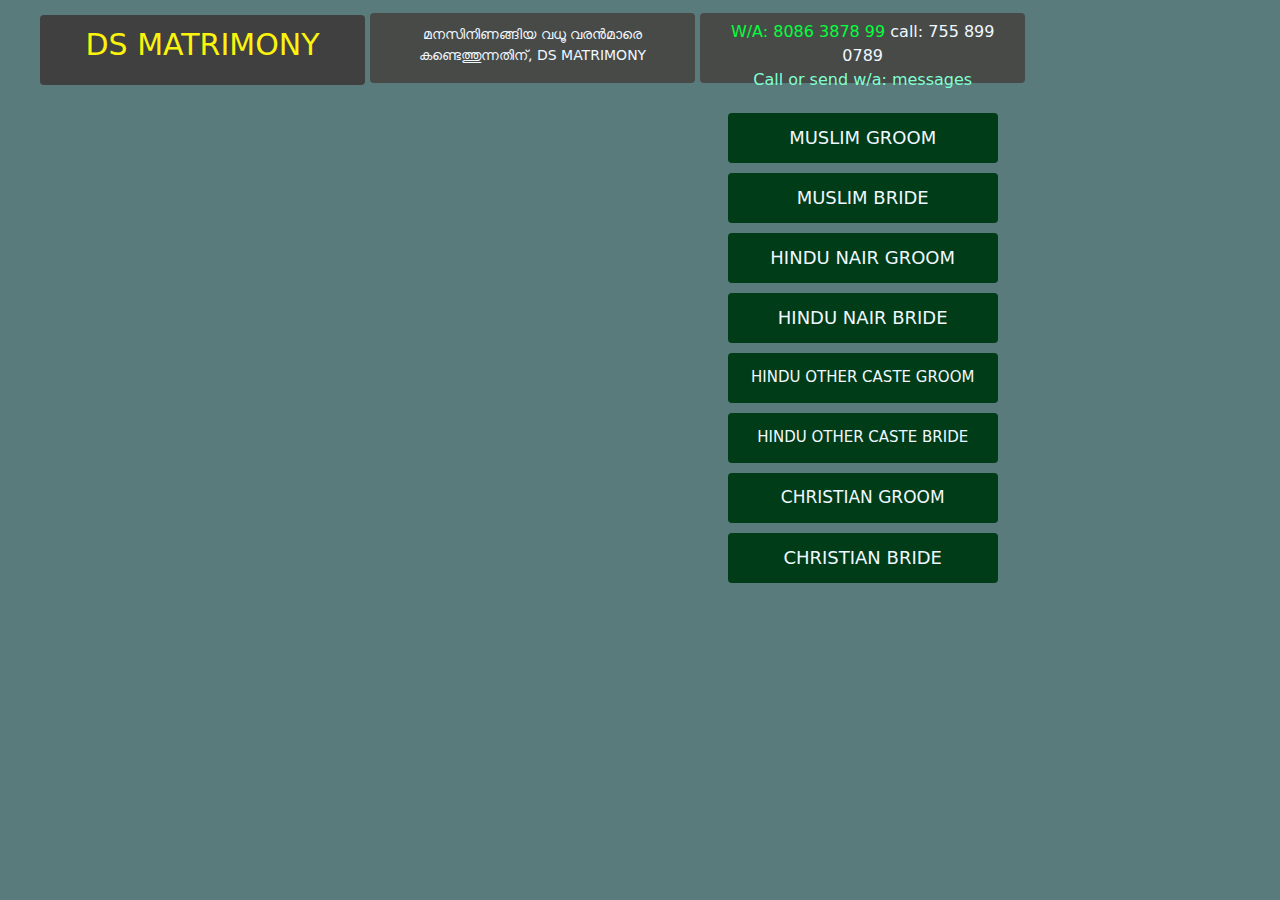
<file: index.html>
<!DOCTYPE HTML>
<html lang="en-US">
<head>
<meta chrset="UTF-8">
<meta http-equiv="X-UA-compatible" content="IE-edge">
<meta name="viewport" content="width=device-width">
<title>DSM-4</title>
<link rel="stylesheet" href="css/bootstrap.css" />
<link rel="stylesheet" href="css/mystyle.css" />
<link rel="stylesheet" href="https://cdnjs.cloudflare.com/ajax/libs/font-awesome/4.7.0/css/font-awesome.min.css">
   
</head>
    <style>
    
    		h1{
			text-align: justify;
			font-family: sans-serif;
			color: #fcf30d;
			margin-left: 10px;
			margin-right: 50px;
			margin-top: 0px;
            font-size: 25PX;
        
		}
        h2{font-size: 18px; 
            color: #46fc5b;
            text-align: justify;
            padding-left: 0px;
        }
		body{
			background-color: #5a7b7b;
			margin-left: 40px;
			margin-right: 90x;
		}
		
		div{padding: 5px;}
	
		img{height: 20px; width: 0px; padding: 3px;}
        
        button1{margin-top: 15PX;}
        button2{margin-top: 10px;}
        
     
        id2{color: aquamarine;}
        
        ID:hover{background-color: brown;}
        body:hover{background-color: #3c5555;}
        ID3:hover{background-color: brown;}
        ID5:hover{background-color: brown;}
        ID6{color: aliceblue;}
    
    </style>
<body>
        
  
    
        
      <button1 class="btn" style="width: 325px; height: 70px; background-color: #3f403f; color: #fcf30d; font-size: 30px;"><ID>DS MATRIMONY</ID></button1>
    
   
    
    
        
     <button2 class="btn" style="width: 325px; height: 70px; background-color: #484a48; color: aliceblue; font-size: 14px; padding-top: 10px;"><ID3>മനസിനിണങ്ങിയ വധൂ വരന്‍മാരെ<br>കണ്ടെത്തുന്നതിന്, DS MATRIMONY</ID3></button2>
  
    
    
     <button2 class="btn" style="width: 325px; height: 70px; background-color: #484a48; color: #01ff3c; font-size: 16px;">W/A: 8086 3878 99 <ID6>call: 755 899 0789</ID6><p style="color: aliceblue;"><id2>Call or send w/a: messages</id2></button2>
    
    
 
    
    
    
    
    
 <div class="container"><a href="1stp.htm">

  <button class="btn" style="width: 270px; height: 50px; background-color: #013c18; color: aliceblue; font-size: 18px;"><ID5>MUSLIM GROOM</ID5></button></a>
</div>
    
    
    
 <div class="container"><a href="2nd.html">

  <button class="btn" style="width: 270px; height: 50px; background-color: #013c18; color: aliceblue; font-size: 18px;"><ID5>MUSLIM BRIDE</ID5></button></a>
</div>
    
    
 <div class="container"><a href="page/3rd.html">

  <button class="btn" style="width: 270px; height: 50px; background-color: #013c18; color: aliceblue; font-size: 18px;"><ID5>HINDU NAIR GROOM</ID5></button></a>
</div>
	
    
 <div class="container"><a href="page/4th.htm">

  <button class="btn" style="width: 270px; height: 50px; background-color: #013c18; color: aliceblue; font-size: 18px;"><ID5>HINDU NAIR BRIDE</ID5></button></a>
</div>
	
	
 <div class="container"><a href="page/5th.htm">

  <button class="btn" style="width: 270px; height: 50px; background-color: #013c18; color: aliceblue; font-size: 15px;"><ID5>HINDU OTHER CASTE GROOM</ID5></button></a>
</div>
	
    
 <div class="container"><a href="page/6th.htm">

  <button class="btn" style="width: 270px; height: 50px; background-color: #013c18; color: aliceblue; font-size: 15px;"><ID5>HINDU OTHER CASTE BRIDE</ID5></button></a>
</div>

	
 <div class="container"><a href="page/7th.htm">

  <button class="btn" style="width: 270px; height: 50px; background-color: #013c18; color: aliceblue; font-size: 17px;"><ID5>CHRISTIAN GROOM</ID5></button></a>
</div>
    
    
 <div class="container"><a href="page/8th.htm">

  <button class="btn" style="width: 270px; height: 50px; background-color: #013c18; color: aliceblue; font-size: 18px;"><ID5>CHRISTIAN BRIDE</ID5></button></a>
</div>
    
   
   
    
    
    
    
    
    
<script type="text/javascript" src="js/jquery-3.6.0.js"></script>
<script type="text/javascript" src="js/bootstrap.js"></script>
</body>
</html>
</file>
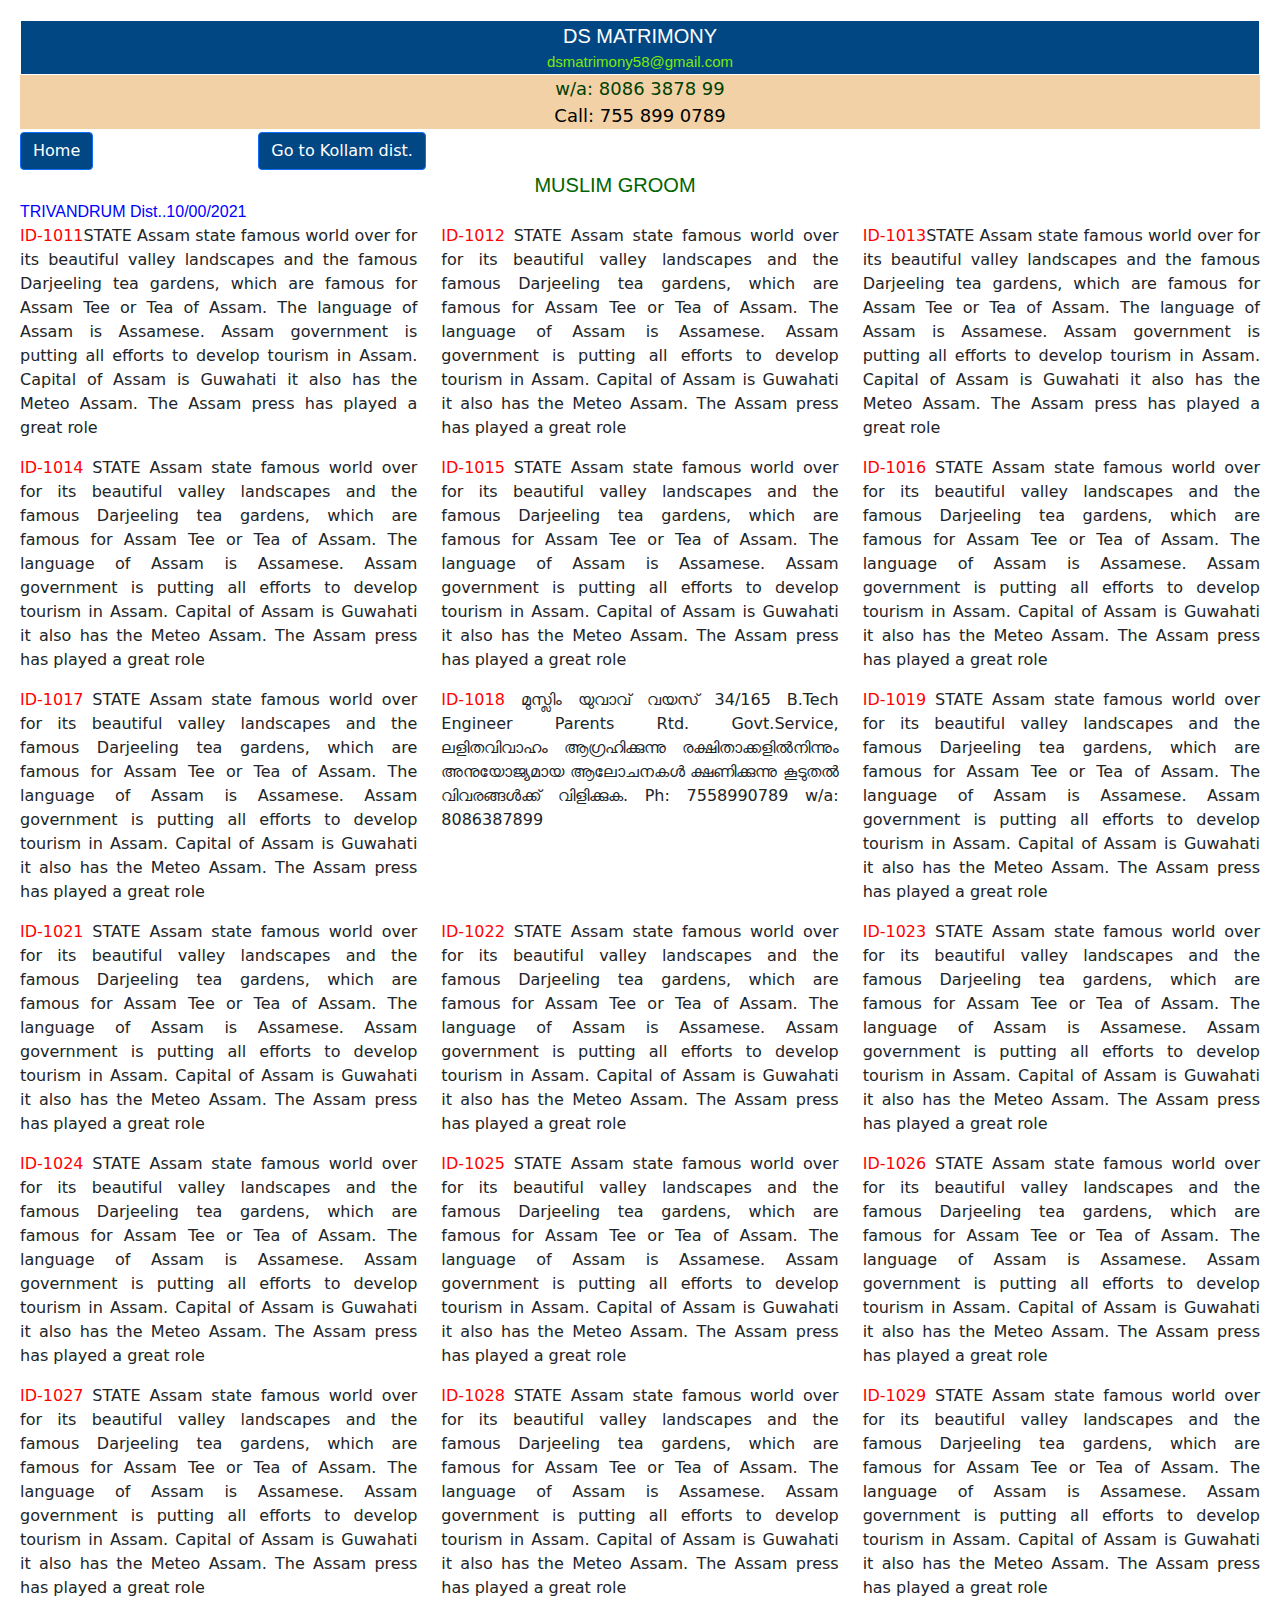
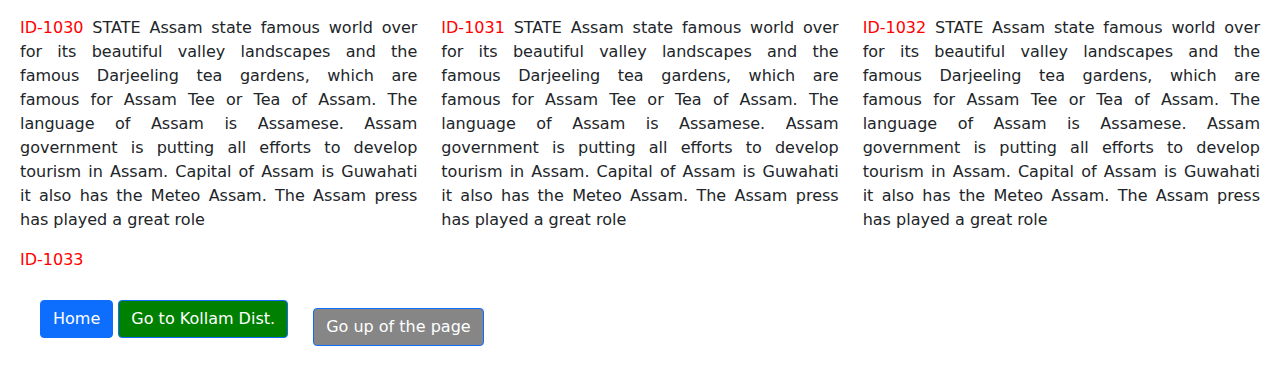
<file: 1stp.htm>
<!DOCTYPE HTML>
<html lang="en-US">
<head>
<meta chrset="UTF-8">
<meta http-equiv="X-UA-compatible" content="IE-edge">
<meta name="viewport" content="width=device-width">
<title>W4-1stpage</title>
<link rel="stylesheet" href="css/bootstrap.css" />
<link rel="stylesheet" href="css/mystyle.css" />
<link rel="stylesheet" href="
https://cdnjs.cloudflare.com/ajax/libs/font-awesome/4.7.0/css/font-awesome.min.css" />
   
</head>
    
    <style>
    
        body{margin: 20px; margin-top: 20px;}
        ID{color: red;}
        id1{color: black; font-size: 18px;}
        div1{text-align: justify;}
        div1:hover{box-shadow: -1px 1px 5px #888888;}
        
     
    </style>
<body>
    
    <div class="text-center" style="font-size: 20px; color: #ffffff; border: 1px solid; background-color: #014784; font-family: sans-serif; ">DS MATRIMONY 
        
    <div style=" font-size: 15px; color: #7aeb08;">dsmatrimony58@gmail.com</div>
    </div>
    
    <div class="text-center" style="color: #005252; font-size: 18px; background-color: #f2d1a6;"><ID style="color: #014001;">w/a: 8086 3878 99 </ID><id1><br style="color: aliceblue;">Call: 755 899 0789</id1> </div>
    
  
  <div class="button">
       <div class="col-md-6">
    <div class="well">
        
      <a href="index.html" class="btn btn-primary" style="margin-top: 3px; background-color: #014784;">Home</a>
        
      <a href="2ndp.htm" class="btn btn-primary" style="margin-left: 160px; margin-top: 3px; background-color: #014784;">Go to Kollam dist.</a> 
           </div>
    </div>

    </div>
    
    
    
    <div class="text-center" style="color: darkgreen; font-family: sans-serif; margin-right: 50px; font-size: 20px;">MUSLIM GROOM </div>
    
    <ID8 style="color: blue; font-family: sans-serif;">TRIVANDRUM Dist..10/00/2021</ID8>
   
    
   
    
    
    
    

    
        
      <div1 class="row">
    <div class="col-md-4">
    <div class="well">
        <p class="text-justify"><ID>ID-1011</ID>STATE Assam state famous world over for its beautiful valley landscapes and the famous Darjeeling tea gardens, which are famous for Assam Tee or Tea of Assam. The language of Assam is Assamese. Assam government is putting all efforts to develop tourism in Assam. Capital of Assam is Guwahati it also has the Meteo Assam. The Assam press has played a great role</p>
    </div>
     </div>
          
          
           <div class="col-md-4">
    <div class="well">
      <p class="text-justify"><ID>ID-1012</ID> STATE Assam state famous world over for its beautiful valley landscapes and the famous Darjeeling tea gardens, which are famous for Assam Tee or Tea of Assam. The language of Assam is Assamese. Assam government is putting all efforts to develop tourism in Assam. Capital of Assam is Guwahati it also has the Meteo Assam. The Assam press has played a great role</p>
          
   
    
    </div>
     </div>  
          
          
          
        <div class="col-md-4">
    <div class="well">
        <p class="text-justify"><ID>ID-1013</ID>STATE Assam state famous world over for its beautiful valley landscapes and the famous Darjeeling tea gardens, which are famous for Assam Tee or Tea of Assam. The language of Assam is Assamese. Assam government is putting all efforts to develop tourism in Assam. Capital of Assam is Guwahati it also has the Meteo Assam. The Assam press has played a great role</p> 
    </div>
     </div>
          
          
    <div class="col-md-4">
    <div class="well">
        <p class="text-justify"><ID>ID-1014</ID> STATE Assam state famous world over for its beautiful valley landscapes and the famous Darjeeling tea gardens, which are famous for Assam Tee or Tea of Assam. The language of Assam is Assamese. Assam government is putting all efforts to develop tourism in Assam. Capital of Assam is Guwahati it also has the Meteo Assam. The Assam press has played a great role</p> 
    </div>
     </div>
          
          
           <div class="col-md-4">
    <div class="well">
      <p class="text-justify"><ID>ID-1015</ID> STATE Assam state famous world over for its beautiful valley landscapes and the famous Darjeeling tea gardens, which are famous for Assam Tee or Tea of Assam. The language of Assam is Assamese. Assam government is putting all efforts to develop tourism in Assam. Capital of Assam is Guwahati it also has the Meteo Assam. The Assam press has played a great role</p>  
    </div>
     </div>
          
          
          
           <div class="col-md-4">
    <div class="well">
      <p class="text-justify"><ID>ID-1016</ID> STATE Assam state famous world over for its beautiful valley landscapes and the famous Darjeeling tea gardens, which are famous for Assam Tee or Tea of Assam. The language of Assam is Assamese. Assam government is putting all efforts to develop tourism in Assam. Capital of Assam is Guwahati it also has the Meteo Assam. The Assam press has played a great role </p> 
    </div>
     </div>
          
          
          
           <div class="col-md-4">
    <div class="well">
      <p class="text-justify"><ID>ID-1017</ID> STATE Assam state famous world over for its beautiful valley landscapes and the famous Darjeeling tea gardens, which are famous for Assam Tee or Tea of Assam. The language of Assam is Assamese. Assam government is putting all efforts to develop tourism in Assam. Capital of Assam is Guwahati it also has the Meteo Assam. The Assam press has played a great role </p> 
    </div>
     </div>
          
          
          
           <div class="col-md-4">
    <div class="well">
      <p class="text-justify"><ID>ID-1018</ID> മുസ്ലിം യുവാവ് വയസ് 34/165 B.Tech Engineer Parents Rtd. Govt.Service, ലളിതവിവാഹം ആഗ്രഹിക്കുന്നു രക്ഷിതാക്കളില്‍നിന്നും അനുയോജ്യമായ ആലോചനകള്‍ ക്ഷണിക്കുന്നു കൂടുതല്‍ വിവരങ്ങള്‍ക്ക് വിളിക്കുക. Ph: 7558990789  w/a: 8086387899</p>  
    </div>
     </div>
          
          
    <div class="col-md-4">
    <div class="well">
      <p class="text-justify"><ID>ID-1019</ID> STATE Assam state famous world over for its beautiful valley landscapes and the famous Darjeeling tea gardens, which are famous for Assam Tee or Tea of Assam. The language of Assam is Assamese. Assam government is putting all efforts to develop tourism in Assam. Capital of Assam is Guwahati it also has the Meteo Assam. The Assam press has played a great role </p> 
    </div>
     </div>
          
        
          
        
          
          
          
         <div class="col-md-4">
    <div class="well">
      <p class="text-justify"><ID>ID-1021</ID> STATE Assam state famous world over for its beautiful valley landscapes and the famous Darjeeling tea gardens, which are famous for Assam Tee or Tea of Assam. The language of Assam is Assamese. Assam government is putting all efforts to develop tourism in Assam. Capital of Assam is Guwahati it also has the Meteo Assam. The Assam press has played a great role </p> 
    </div>
     </div>
          
          
              <div class="col-md-4">
    <div class="well">
      <p class="text-justify"><ID>ID-1022</ID> STATE Assam state famous world over for its beautiful valley landscapes and the famous Darjeeling tea gardens, which are famous for Assam Tee or Tea of Assam. The language of Assam is Assamese. Assam government is putting all efforts to develop tourism in Assam. Capital of Assam is Guwahati it also has the Meteo Assam. The Assam press has played a great role </p> 
    </div>
     </div>
          
          
              <div class="col-md-4">
    <div class="well">
      <p class="text-justify"><ID>ID-1023</ID> STATE Assam state famous world over for its beautiful valley landscapes and the famous Darjeeling tea gardens, which are famous for Assam Tee or Tea of Assam. The language of Assam is Assamese. Assam government is putting all efforts to develop tourism in Assam. Capital of Assam is Guwahati it also has the Meteo Assam. The Assam press has played a great role </p> 
    </div>
     </div>
          
          
              <div class="col-md-4">
    <div class="well">
      <p class="text-justify"><ID>ID-1024</ID> STATE Assam state famous world over for its beautiful valley landscapes and the famous Darjeeling tea gardens, which are famous for Assam Tee or Tea of Assam. The language of Assam is Assamese. Assam government is putting all efforts to develop tourism in Assam. Capital of Assam is Guwahati it also has the Meteo Assam. The Assam press has played a great role </p> 
    </div>
     </div>
          
          
              <div class="col-md-4">
    <div class="well">
      <p class="text-justify"><ID>ID-1025</ID> STATE Assam state famous world over for its beautiful valley landscapes and the famous Darjeeling tea gardens, which are famous for Assam Tee or Tea of Assam. The language of Assam is Assamese. Assam government is putting all efforts to develop tourism in Assam. Capital of Assam is Guwahati it also has the Meteo Assam. The Assam press has played a great role </p> 
    </div>
     </div>
          
          
              <div class="col-md-4">
    <div class="well">
      <p class="text-justify"><ID>ID-1026</ID> STATE Assam state famous world over for its beautiful valley landscapes and the famous Darjeeling tea gardens, which are famous for Assam Tee or Tea of Assam. The language of Assam is Assamese. Assam government is putting all efforts to develop tourism in Assam. Capital of Assam is Guwahati it also has the Meteo Assam. The Assam press has played a great role </p> 
    </div>
     </div>
          
          
    <div class="col-md-4">
    <div class="well">
      <p class="text-justify"><ID>ID-1027</ID> STATE Assam state famous world over for its beautiful valley landscapes and the famous Darjeeling tea gardens, which are famous for Assam Tee or Tea of Assam. The language of Assam is Assamese. Assam government is putting all efforts to develop tourism in Assam. Capital of Assam is Guwahati it also has the Meteo Assam. The Assam press has played a great role </p> 
    </div>
     </div>
          
          
        <div class="col-md-4">
    <div class="well">
      <p class="text-justify"><ID>ID-1028</ID> STATE Assam state famous world over for its beautiful valley landscapes and the famous Darjeeling tea gardens, which are famous for Assam Tee or Tea of Assam. The language of Assam is Assamese. Assam government is putting all efforts to develop tourism in Assam. Capital of Assam is Guwahati it also has the Meteo Assam. The Assam press has played a great role </p> 
    </div>
     </div>
          
          
        <div class="col-md-4">
    <div class="well">
      <p class="text-justify"><ID>ID-1029</ID> STATE Assam state famous world over for its beautiful valley landscapes and the famous Darjeeling tea gardens, which are famous for Assam Tee or Tea of Assam. The language of Assam is Assamese. Assam government is putting all efforts to develop tourism in Assam. Capital of Assam is Guwahati it also has the Meteo Assam. The Assam press has played a great role </p> 
    </div>
     </div>
          
          
        <div class="col-md-4">
    <div class="well">
      <p class="text-justify"><ID>ID-1030</ID> STATE Assam state famous world over for its beautiful valley landscapes and the famous Darjeeling tea gardens, which are famous for Assam Tee or Tea of Assam. The language of Assam is Assamese. Assam government is putting all efforts to develop tourism in Assam. Capital of Assam is Guwahati it also has the Meteo Assam. The Assam press has played a great role </p> 
    </div>
     </div>
          
          
        <div class="col-md-4">
    <div class="well">
      <p class="text-justify"><ID>ID-1031</ID> STATE Assam state famous world over for its beautiful valley landscapes and the famous Darjeeling tea gardens, which are famous for Assam Tee or Tea of Assam. The language of Assam is Assamese. Assam government is putting all efforts to develop tourism in Assam. Capital of Assam is Guwahati it also has the Meteo Assam. The Assam press has played a great role </p> 
    </div>
     </div>
          
          
        <div class="col-md-4">
    <div class="well">
        <p class="text-justify"><ID>ID-1032</ID> STATE Assam state famous world over for its beautiful valley landscapes and the famous Darjeeling tea gardens, which are famous for Assam Tee or Tea of Assam. The language of Assam is Assamese. Assam government is putting all efforts to develop tourism in Assam. Capital of Assam is Guwahati it also has the Meteo Assam. The Assam press has played a great role </p>
    </div>
     </div>
          
                <div class="col-md-4">
    <div class="well">
      <p class="text-justify"><ID>ID-1033 </ID>      </p>  
    </div>
     </div>
          
          
          
       
          
          
          
    </div1> 
    
    
            

    
    <a href="index.html" class="btn btn-primary" style="margin-left: 20px; margin-top: 5px;">Home</a>
    
     <a href="2ndp.htm" class="btn btn-primary" style=" background-color: green; margin-top: 5px;">Go to Kollam Dist.</a>
    
         <a href="#" class="btn btn-primary" style=" background-color: #868686; margin-top: 20px; margin-left: 20px;">Go up of the page</a>

<script type="text/javascript" src="js/jquery-3.6.0.js"></script>
<script type="text/javascript" src="js/bootstrap.js"></script>
</body>
</html>
</file>
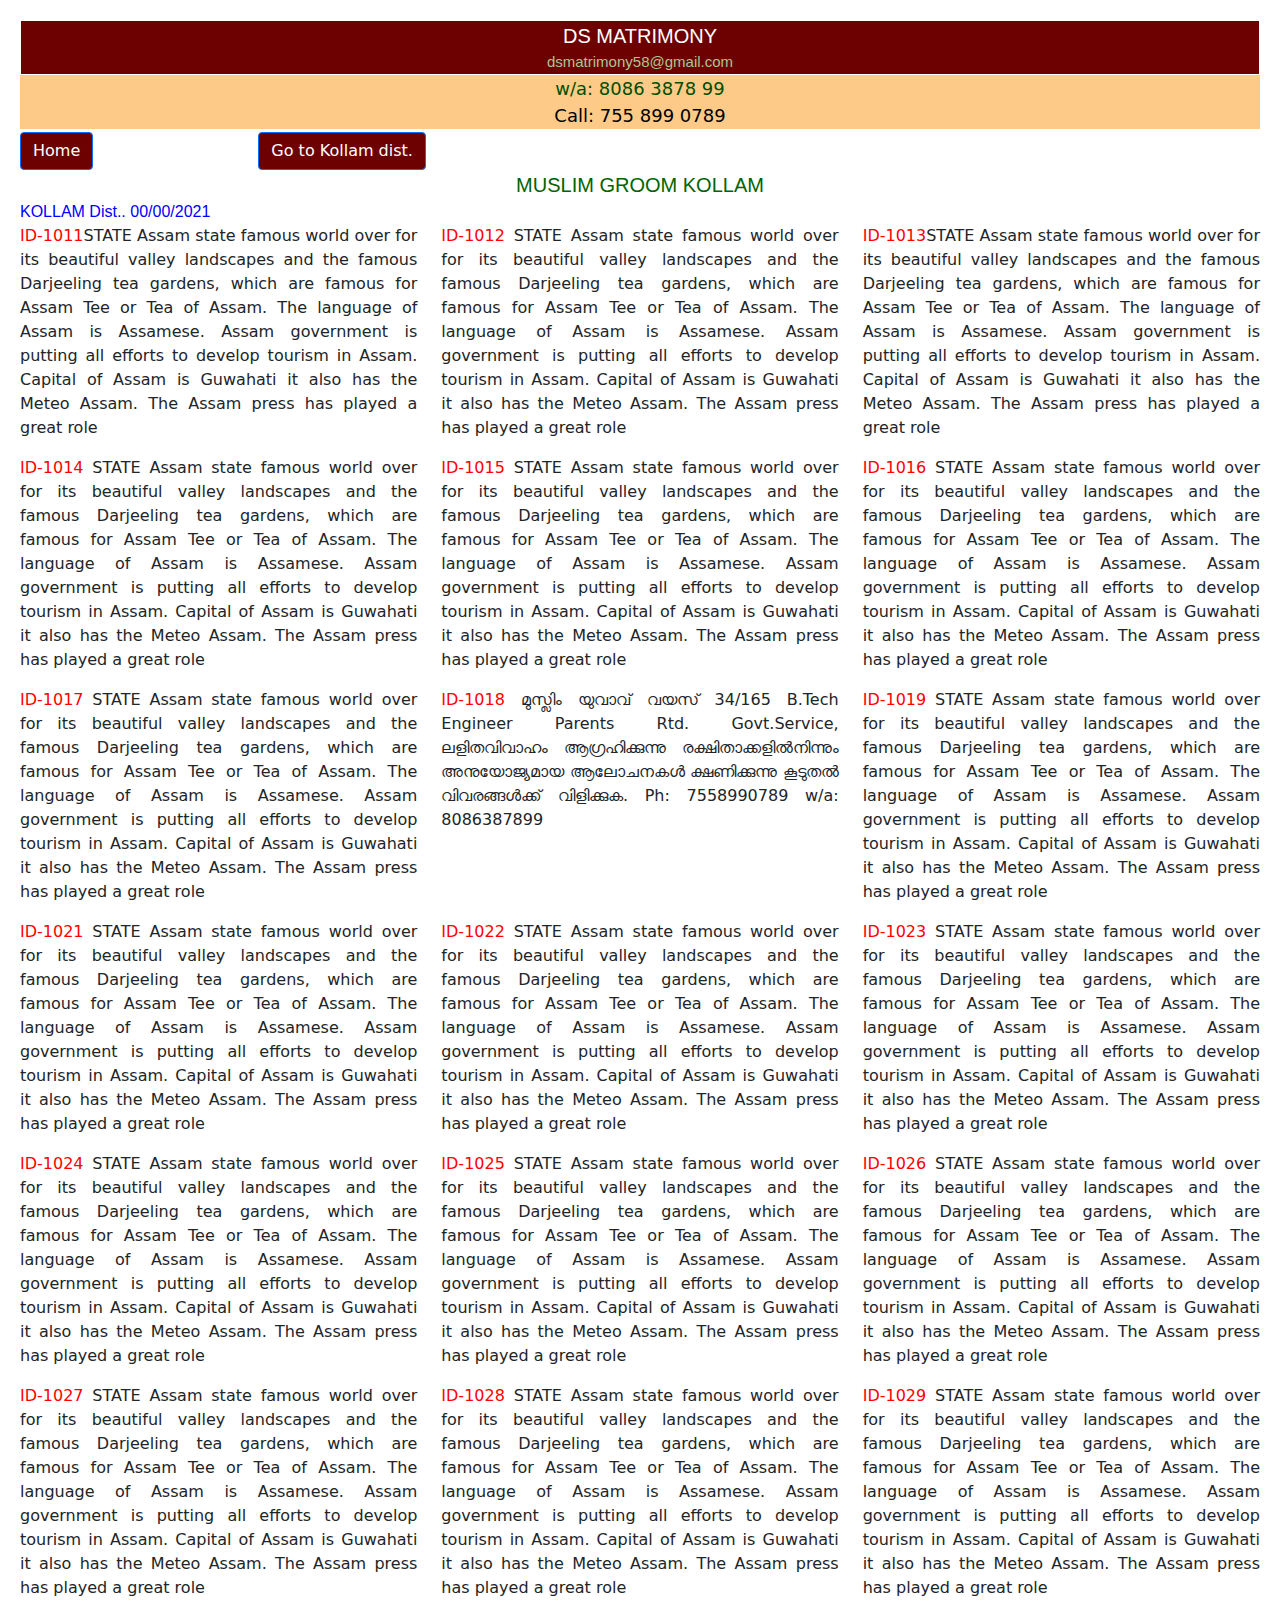
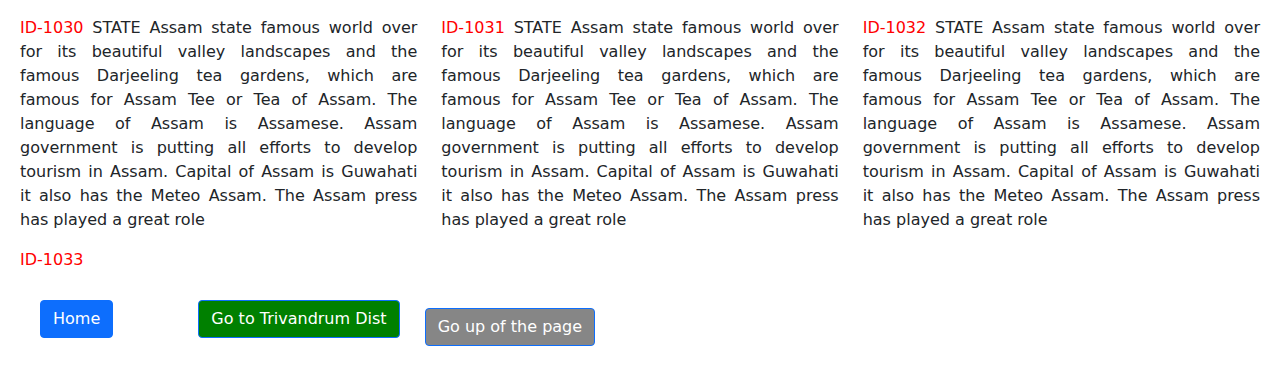
<file: 2ndp.htm>
<!DOCTYPE HTML>
<html lang="en-US">
<head>
<meta chrset="UTF-8">
<meta http-equiv="X-UA-compatible" content="IE-edge">
<meta name="viewport" content="width=device-width">
<title>DSM4-2nd page</title>
<link rel="stylesheet" href="css/bootstrap.css" />
<link rel="stylesheet" href="css/mystyle.css" />
<link rel="stylesheet" href="
https://cdnjs.cloudflare.com/ajax/libs/font-awesome/4.7.0/css/font-awesome.min.css" />
   
</head>
    
    <style>
    
        body{margin: 20px; margin-top: 20px;}
        ID{color: red;}
        id1{color: black; font-size: 18px;}
        div1{text-align: justify;}
        div1:hover{box-shadow: -1px 1px 5px #888888;}
    
    </style>
<body>
    
    <div class="text-center" style="font-size: 20px; color: #ffffff; border: 1px solid; background-color: #6d0101; font-family: sans-serif; ">DS MATRIMONY 
        
    <div style=" font-size: 15px; color: #abc690;">dsmatrimony58@gmail.com</div>
    </div>
    
    <div class="text-center" style="color: #005252; font-size: 18px; background-color: #fdca88;"><ID style="color: #004e00;">w/a: 8086 3878 99 </ID> <id1><br style="color: aliceblue;">Call: 755 899 0789</id1> </div>
    
   
  <div class="button">
       <div class="col-md-6">
    <div class="well">
        
      <a href="index.html" class="btn btn-primary" style="margin-top: 3px; background-color: #6d0101;">Home</a>
        
      <a href="1stp.htm" class="btn btn-primary" style="margin-left: 160px; margin-top: 3px; background-color: #6d0101;">Go to Kollam dist.</a> 
           </div>
    </div>

    </div>
    
    
    
    
    <div class="text-center" style="color: darkgreen; font-size: 20px; font-family: sans-serif;">MUSLIM GROOM KOLLAM </div>
    
    <ID style="color: blue; font-family: sans-serif;"> KOLLAM Dist.. 00/00/2021</ID>
    
    
    
    

    
        
      <div1 class="row">
    <div class="col-md-4">
    <div class="well">
        <p class="text-justify"><ID>ID-1011</ID>STATE Assam state famous world over for its beautiful valley landscapes and the famous Darjeeling tea gardens, which are famous for Assam Tee or Tea of Assam. The language of Assam is Assamese. Assam government is putting all efforts to develop tourism in Assam. Capital of Assam is Guwahati it also has the Meteo Assam. The Assam press has played a great role</p>
    </div>
     </div>
          
          
           <div class="col-md-4">
    <div class="well">
      <p class="text-justify"><ID>ID-1012</ID> STATE Assam state famous world over for its beautiful valley landscapes and the famous Darjeeling tea gardens, which are famous for Assam Tee or Tea of Assam. The language of Assam is Assamese. Assam government is putting all efforts to develop tourism in Assam. Capital of Assam is Guwahati it also has the Meteo Assam. The Assam press has played a great role</p>
          
   
    
    </div>
     </div>  
          
          
          
        <div class="col-md-4">
    <div class="well">
        <p class="text-justify"><ID>ID-1013</ID>STATE Assam state famous world over for its beautiful valley landscapes and the famous Darjeeling tea gardens, which are famous for Assam Tee or Tea of Assam. The language of Assam is Assamese. Assam government is putting all efforts to develop tourism in Assam. Capital of Assam is Guwahati it also has the Meteo Assam. The Assam press has played a great role</p> 
    </div>
     </div>
          
          
    <div class="col-md-4">
    <div class="well">
        <p class="text-justify"><ID>ID-1014</ID> STATE Assam state famous world over for its beautiful valley landscapes and the famous Darjeeling tea gardens, which are famous for Assam Tee or Tea of Assam. The language of Assam is Assamese. Assam government is putting all efforts to develop tourism in Assam. Capital of Assam is Guwahati it also has the Meteo Assam. The Assam press has played a great role</p> 
    </div>
     </div>
          
          
           <div class="col-md-4">
    <div class="well">
      <p class="text-justify"><ID>ID-1015</ID> STATE Assam state famous world over for its beautiful valley landscapes and the famous Darjeeling tea gardens, which are famous for Assam Tee or Tea of Assam. The language of Assam is Assamese. Assam government is putting all efforts to develop tourism in Assam. Capital of Assam is Guwahati it also has the Meteo Assam. The Assam press has played a great role</p>  
    </div>
     </div>
          
          
          
           <div class="col-md-4">
    <div class="well">
      <p class="text-justify"><ID>ID-1016</ID> STATE Assam state famous world over for its beautiful valley landscapes and the famous Darjeeling tea gardens, which are famous for Assam Tee or Tea of Assam. The language of Assam is Assamese. Assam government is putting all efforts to develop tourism in Assam. Capital of Assam is Guwahati it also has the Meteo Assam. The Assam press has played a great role </p> 
    </div>
     </div>
          
          
          
           <div class="col-md-4">
    <div class="well">
      <p class="text-justify"><ID>ID-1017</ID> STATE Assam state famous world over for its beautiful valley landscapes and the famous Darjeeling tea gardens, which are famous for Assam Tee or Tea of Assam. The language of Assam is Assamese. Assam government is putting all efforts to develop tourism in Assam. Capital of Assam is Guwahati it also has the Meteo Assam. The Assam press has played a great role </p> 
    </div>
     </div>
          
          
          
           <div class="col-md-4">
    <div class="well">
      <p class="text-justify"><ID>ID-1018</ID> മുസ്ലിം യുവാവ് വയസ് 34/165 B.Tech Engineer Parents Rtd. Govt.Service, ലളിതവിവാഹം ആഗ്രഹിക്കുന്നു രക്ഷിതാക്കളില്‍നിന്നും അനുയോജ്യമായ ആലോചനകള്‍ ക്ഷണിക്കുന്നു കൂടുതല്‍ വിവരങ്ങള്‍ക്ക് വിളിക്കുക. Ph: 7558990789  w/a: 8086387899</p>  
    </div>
     </div>
          
          
    <div class="col-md-4">
    <div class="well">
      <p class="text-justify"><ID>ID-1019</ID> STATE Assam state famous world over for its beautiful valley landscapes and the famous Darjeeling tea gardens, which are famous for Assam Tee or Tea of Assam. The language of Assam is Assamese. Assam government is putting all efforts to develop tourism in Assam. Capital of Assam is Guwahati it also has the Meteo Assam. The Assam press has played a great role </p> 
    </div>
     </div>
          
        
          
        
          
          
          
         <div class="col-md-4">
    <div class="well">
      <p class="text-justify"><ID>ID-1021</ID> STATE Assam state famous world over for its beautiful valley landscapes and the famous Darjeeling tea gardens, which are famous for Assam Tee or Tea of Assam. The language of Assam is Assamese. Assam government is putting all efforts to develop tourism in Assam. Capital of Assam is Guwahati it also has the Meteo Assam. The Assam press has played a great role </p> 
    </div>
     </div>
          
          
              <div class="col-md-4">
    <div class="well">
      <p class="text-justify"><ID>ID-1022</ID> STATE Assam state famous world over for its beautiful valley landscapes and the famous Darjeeling tea gardens, which are famous for Assam Tee or Tea of Assam. The language of Assam is Assamese. Assam government is putting all efforts to develop tourism in Assam. Capital of Assam is Guwahati it also has the Meteo Assam. The Assam press has played a great role </p> 
    </div>
     </div>
          
          
              <div class="col-md-4">
    <div class="well">
      <p class="text-justify"><ID>ID-1023</ID> STATE Assam state famous world over for its beautiful valley landscapes and the famous Darjeeling tea gardens, which are famous for Assam Tee or Tea of Assam. The language of Assam is Assamese. Assam government is putting all efforts to develop tourism in Assam. Capital of Assam is Guwahati it also has the Meteo Assam. The Assam press has played a great role </p> 
    </div>
     </div>
          
          
              <div class="col-md-4">
    <div class="well">
      <p class="text-justify"><ID>ID-1024</ID> STATE Assam state famous world over for its beautiful valley landscapes and the famous Darjeeling tea gardens, which are famous for Assam Tee or Tea of Assam. The language of Assam is Assamese. Assam government is putting all efforts to develop tourism in Assam. Capital of Assam is Guwahati it also has the Meteo Assam. The Assam press has played a great role </p> 
    </div>
     </div>
          
          
              <div class="col-md-4">
    <div class="well">
      <p class="text-justify"><ID>ID-1025</ID> STATE Assam state famous world over for its beautiful valley landscapes and the famous Darjeeling tea gardens, which are famous for Assam Tee or Tea of Assam. The language of Assam is Assamese. Assam government is putting all efforts to develop tourism in Assam. Capital of Assam is Guwahati it also has the Meteo Assam. The Assam press has played a great role </p> 
    </div>
     </div>
          
          
              <div class="col-md-4">
    <div class="well">
      <p class="text-justify"><ID>ID-1026</ID> STATE Assam state famous world over for its beautiful valley landscapes and the famous Darjeeling tea gardens, which are famous for Assam Tee or Tea of Assam. The language of Assam is Assamese. Assam government is putting all efforts to develop tourism in Assam. Capital of Assam is Guwahati it also has the Meteo Assam. The Assam press has played a great role </p> 
    </div>
     </div>
          
          
    <div class="col-md-4">
    <div class="well">
      <p class="text-justify"><ID>ID-1027</ID> STATE Assam state famous world over for its beautiful valley landscapes and the famous Darjeeling tea gardens, which are famous for Assam Tee or Tea of Assam. The language of Assam is Assamese. Assam government is putting all efforts to develop tourism in Assam. Capital of Assam is Guwahati it also has the Meteo Assam. The Assam press has played a great role </p> 
    </div>
     </div>
          
          
        <div class="col-md-4">
    <div class="well">
      <p class="text-justify"><ID>ID-1028</ID> STATE Assam state famous world over for its beautiful valley landscapes and the famous Darjeeling tea gardens, which are famous for Assam Tee or Tea of Assam. The language of Assam is Assamese. Assam government is putting all efforts to develop tourism in Assam. Capital of Assam is Guwahati it also has the Meteo Assam. The Assam press has played a great role </p> 
    </div>
     </div>
          
          
        <div class="col-md-4">
    <div class="well">
      <p class="text-justify"><ID>ID-1029</ID> STATE Assam state famous world over for its beautiful valley landscapes and the famous Darjeeling tea gardens, which are famous for Assam Tee or Tea of Assam. The language of Assam is Assamese. Assam government is putting all efforts to develop tourism in Assam. Capital of Assam is Guwahati it also has the Meteo Assam. The Assam press has played a great role </p> 
    </div>
     </div>
          
          
        <div class="col-md-4">
    <div class="well">
      <p class="text-justify"><ID>ID-1030</ID> STATE Assam state famous world over for its beautiful valley landscapes and the famous Darjeeling tea gardens, which are famous for Assam Tee or Tea of Assam. The language of Assam is Assamese. Assam government is putting all efforts to develop tourism in Assam. Capital of Assam is Guwahati it also has the Meteo Assam. The Assam press has played a great role </p> 
    </div>
     </div>
          
          
        <div class="col-md-4">
    <div class="well">
      <p class="text-justify"><ID>ID-1031</ID> STATE Assam state famous world over for its beautiful valley landscapes and the famous Darjeeling tea gardens, which are famous for Assam Tee or Tea of Assam. The language of Assam is Assamese. Assam government is putting all efforts to develop tourism in Assam. Capital of Assam is Guwahati it also has the Meteo Assam. The Assam press has played a great role </p> 
    </div>
     </div>
          
          
        <div class="col-md-4">
    <div class="well">
        <p class="text-justify"><ID>ID-1032</ID> STATE Assam state famous world over for its beautiful valley landscapes and the famous Darjeeling tea gardens, which are famous for Assam Tee or Tea of Assam. The language of Assam is Assamese. Assam government is putting all efforts to develop tourism in Assam. Capital of Assam is Guwahati it also has the Meteo Assam. The Assam press has played a great role </p>
    </div>
     </div>
          
                <div class="col-md-4">
    <div class="well">
      <p class="text-justify"><ID>ID-1033 </ID>      </p>  
    </div>
     </div>
          
          
          
       
          
          
          
    </div1> 
    
    
            

    
    <a href="index.html" class="btn btn-primary" style="margin-left: 20px; margin-top: 5px;">Home</a>
    
     <a href="1stp.htm" class="btn btn-primary" style="margin-left: 80px; margin-top: 5px; background-color: green;">Go to Trivandrum Dist</a>
    
             <a href="#" class="btn btn-primary" style=" background-color: #868686; margin-top: 20px; margin-left: 20px;">Go up of the page</a>

<script type="text/javascript" src="js/jquery-3.6.0.js"></script>
<script type="text/javascript" src="js/bootstrap.js"></script>
</body>
</html>
</file>
<file: css/mystyle.css>
.top_bar{background: #F26522;}
</file>
